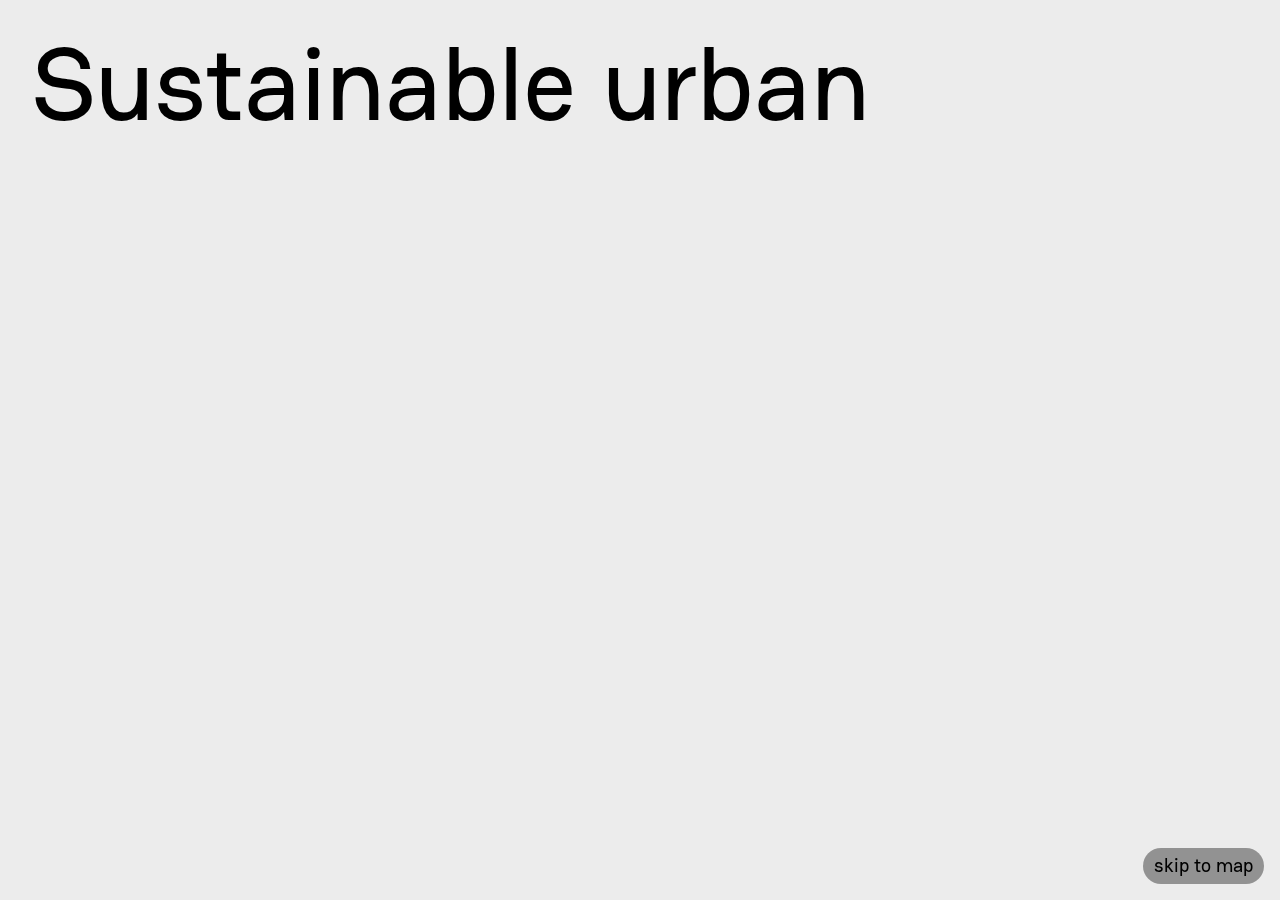
<file: index.html>
<!DOCTYPE html>
<html lang="en">
<head>
    <!-- miao -->
    <meta charset="UTF-8">
    <meta name="viewport" content="width=device-width, initial-scale=1.0">
    <title>Network Visualization</title>
    <link rel="stylesheet" href="assets/css/landing.css">
    
</head>
<body>
    <div id="screen1" class="screen active">
        <div class="intro-text" id="text1">Sustainable urban production is based on connections that are created between realities and people who communicate, share and support each other.</div>
    </div>
    
    <div id="screen2" class="screen">
        <div class="intro-text" id="text2">These connections would not exist without a series of words, concepts, materials and technologies that form their foundation.</div>
    </div>
    
    <div id="landing" class="landing-container">
        <h1 class="landing-header font-size-medium font-regular">In which of these roles do you reflect yourself? Select your preferred option.</h1>
        <div class="boxes-container">
            <div class="landing-box values-box" data-view="values-network">
                <h1 class="box-title font-regular">Actor</h1>
                <p class="box-text font-size-regular">Are you an urban producer, entrepreneur or NGO? Would you like to find a network of existing realities aligned with your values?</p>
            </div>
            <div class="landing-box materials-box" data-view="materials-network">
                <h1 class="box-title font-regular">Project Starter</h1>
                <p class="box-text font-size-regular">Are you a Designer? Would you like to start a project in the field of sustainable production? Would you like to discover new existing projects and the materials used?</p>
            </div>
            <div class="landing-box gallery-box" data-view="materials-gallery">
                <h1 class="box-title font-regular">Interested in the topic</h1>
                <p class="box-text font-size-regular">Are you interested in sustainability and urban production in Europe? Want to find out what already exists out there and how actors visually present their materials?</p>
            </div>
        </div>
    </div>


    <nav>
        <a href="network.html" class="nav-button button-page-close">skip to map</a>
    </nav>

    <script src="landing.js"></script>
</body>
</html>
</file>
<file: assets/css/landing.css>
.network-hidden {
    opacity: 0;
    pointer-events: none;
}

.network-visible {
    opacity: 1;
    pointer-events: all;
    transition: opacity 0.5s ease-in-out;
}

.hidden {
    display: none !important;
}

@font-face {
    font-family: "Haskoy-Medium";
    src: url("../fonts/Haskoy-Medium.woff2") format("woff2");
    font-style: normal;
}

@font-face {
    font-family: "Haskoy-Thin";
    src: url("../fonts/Haskoy-Thin.woff2") format("woff2");
    font-style: normal;
}

h1 {
    font-size: 3rem;
}

.font-size-small {
    font-size: 0.8rem;
}

.font-size-medium-small {
    font-size: 0.9rem;
}

.font-size-regular {
    font-size: 1.4rem;
}

.font-size-medium {
    font-size: 2rem;
}

.font-bold {
    font-weight: 800;
}

.font-regular {
    font-weight: 400;
}

html, body {
    margin: 0;
    padding: 0;
    height: 100%;
    width: 100%;
}

body {
    font-family: 'Haskoy-Medium', Arial, Helvetica, sans-serif;
    background-color: #ECECEC;
    position: relative;
}

/* Screen styles */
.screen {
    width: 100%;
    height: 100%;
    display: flex;
    justify-content: flex-start;
    align-items: flex-start;
    position: fixed;
    top: 0;
    left: 0;
    opacity: 0;
    pointer-events: none;
    transition: opacity 0.5s ease-in-out;
    padding: 2rem;
    z-index: 2;
    box-sizing: border-box;
}

.screen.active {
    opacity: 1;
    pointer-events: auto;
}

.intro-text {
    font-size: 6.5rem;
    color: #000;
    text-align: left;
    width: calc(100% - 4rem);
    line-height: 1;
}

.char {
    opacity: 0;
    transition: opacity 0.1s ease-in-out;
}

.char.visible {
    opacity: 1;
}

/* Landing container styles */
.landing-container {
    width: 100%;
    height: 100%;
    display: flex;
    flex-direction: column;
    justify-content: flex-start;
    align-items: flex-start;
    opacity: 0;
    pointer-events: none;
    transition: opacity 0.5s ease-in-out;
    padding: 1rem 1rem 0 1rem;
    position: fixed;
    top: 0;
    left: 0;
    z-index: 1;
    box-sizing: border-box;
}

.landing-container.active {
    opacity: 1;
    pointer-events: auto;
}

.landing-container.active .landing-box {
    transform: translateY(0);
    opacity: 1;
}

.landing-header {
    margin: 0 0 5rem 0;
    color: #000;
}

.boxes-container {
    display: flex;
    gap: 1vw;
    width: 100%;
    margin: 0;
    height: 100vh;
    box-sizing: border-box;
}

.landing-box {
    flex: 1;
    border-radius: 2rem 2rem 0 0;
    padding: 2rem;
    cursor: pointer;
    transition: all 0.5s cubic-bezier(0.4, 0, 0.2, 1);
    display: flex;
    flex-direction: column;
    box-sizing: border-box;
    margin: 0;
    transform: translateY(100%);
    opacity: 0;
}

.landing-box:nth-child(1) {
    transition-delay: 0.1s;
}

.landing-box:nth-child(2) {
    transition-delay: 0.2s;
}

.landing-box:nth-child(3) {
    transition-delay: 0.3s;
}

.values-box {
    background-color: #FF5C00;
    color: white;
}

.materials-box {
    background-color: #9747FF;
    color: white;
}

.gallery-box {
    background-color: #000;
    color: white;
}

.values-box .box-title {
    color: white;
}

.materials-box .box-title {
    color: white;
}

.gallery-box .box-title {
    color: white;
}

.box-title {
    margin: 0 0 1rem 0;
    transition: color 0.3s ease;
}

.box-text {
    line-height: 1.5;
    margin: 0;
}

@media (max-width: 1200px) {
    .boxes-container {
        flex-direction: column;
        max-width: 600px;
        height: auto;
    }
    
    .landing-box {
        min-height: 200px;
    }
    
    .intro-text {
        font-size: 4rem;
        width: calc(100% - 4rem);
    }
}

@media (max-width: 768px) {
    .screen {
        padding: 2rem;
    }
    
    .intro-text {
        font-size: 3rem;
        width: calc(100% - 4rem);
    }
}

.nav-button {
    border: none;
    border-radius: 1.9rem;
    cursor: pointer;
    font-size: 1.2rem;
    padding: .3rem .7rem .4rem;
    text-align: center
}

.button-page-close {
    background-color: #929292;
    z-index: 1001;
}

.button-page-close:visited {
    color: #fff
}

.button-page-close:hover {
    background-color: #fff;
    color: #929292
}

.button-page-close {
    bottom: 1rem;
    position: fixed;
    right: 1rem
}

a,
a:active,
a:link,
a:visited {
    color: #000;
    text-decoration: none
}

a:hover {
    color: #ff5c00;
    text-decoration: none
}
</file>
